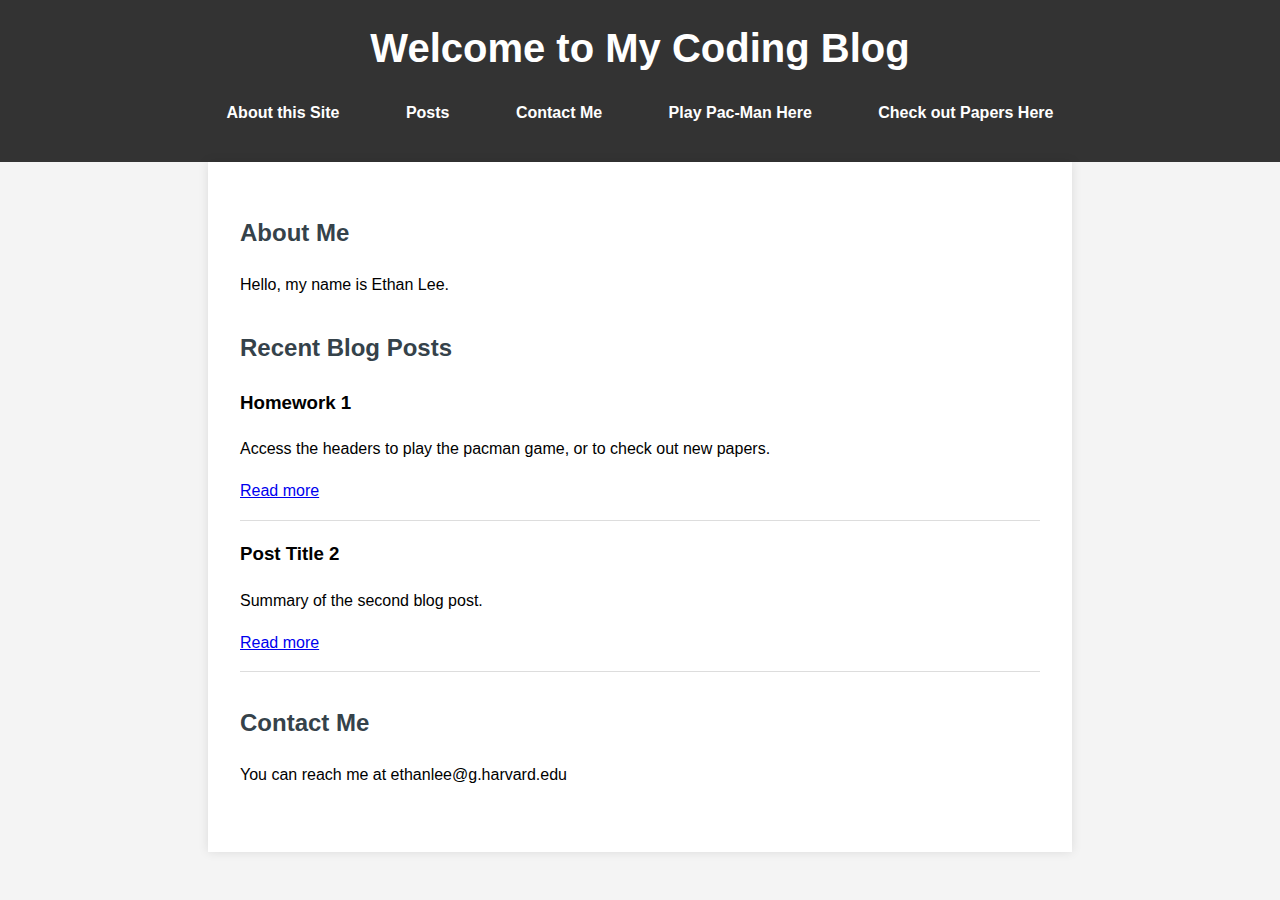
<file: index.html>
<!DOCTYPE html>
<html lang="en">
<head>
    <meta charset="UTF-8">
    <meta name="viewport" content="width=device-width, initial-scale=1.0">
    <title>Coding Blog</title>
    <link rel="stylesheet" href="styles/main.css">
</head>
<body>
    <header>
        <h1>Welcome to My Coding Blog</h1>
        <nav>
            <ul>
                <li><a href="#about">About this Site</a></li>
                <li><a href="#posts">Posts</a></li>
                <li><a href="#contact">Contact Me</a></li>
                <li><a href="pacman.html">Play Pac-Man Here</a></li>
                <li><a href="papers.html">Check out Papers Here</a></li>
            </ul>
        </nav>
    </header>
    <main>
        <section id="about">
            <h2>About Me</h2>
            <p>Hello, my name is Ethan Lee.</p>
        </section>
        <section id="posts">
            <h2>Recent Blog Posts</h2>
            <article>
                <h3>Homework 1</h3>
                <p>Access the headers to play the pacman game, or to check out new papers.</p>
                <a href="#">Read more</a>
            </article>
            <article>
                <h3>Post Title 2</h3>
                <p>Summary of the second blog post.</p>
                <a href="#">Read more</a>
            </article>
        </section>
        <section id="contact">
            <h2>Contact Me</h2>
            <p>You can reach me at ethanlee@g.harvard.edu</p>
        </section>
    </main>
    <script src="scripts/main.js"></script>
</body>
</html>
</file>
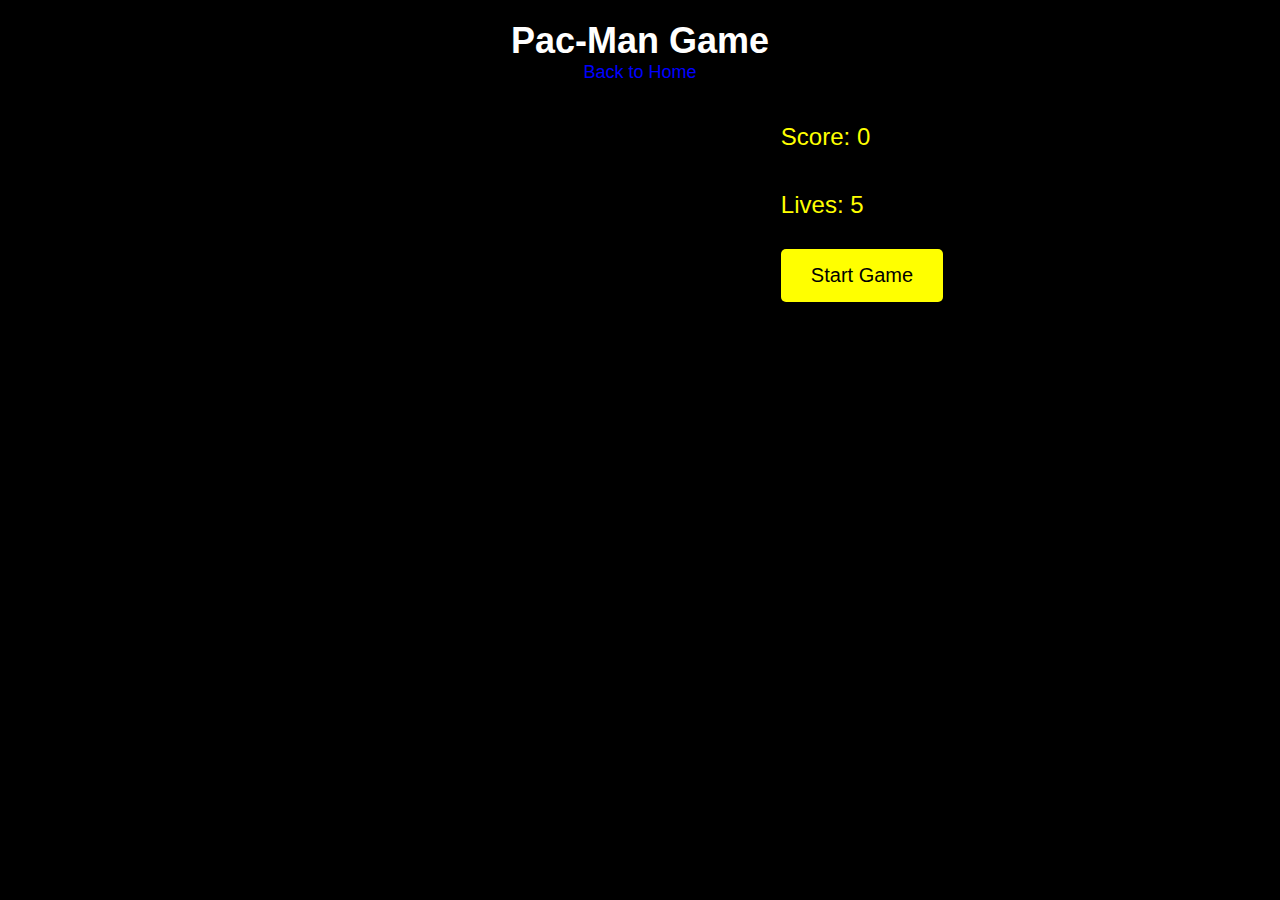
<file: pacman.html>
<!DOCTYPE html>
<html lang="en">
<head>
    <meta charset="UTF-8">
    <meta name="viewport" content="width=device-width, initial-scale=1.0">
    <title>Pac-Man Game</title>
    <link rel="stylesheet" href="styles/pacman.css">
</head>
<body>
    <header>
        <h1>Pac-Man Game</h1>
        <nav>
            <a href="index.html">Back to Home</a>
        </nav>
    </header>
    
    <div class="game-container">
        <!-- Left Section: Game Canvas -->
        <div class="game-left">
            <canvas id="gameCanvas" width="400" height="400"></canvas>
        </div>
        
        <!-- Right Section: Score, Lives, and Start Button -->
        <div class="game-right">
            <div class="score">Score: <span id="score">0</span></div>
            <div class="lives">Lives: <span id="lives">5</span></div>
            <button id="startButton">Start Game</button>
        </div>
    </div>

    <script src="scripts/pacman.js"></script>
</body>
</html>
</file>
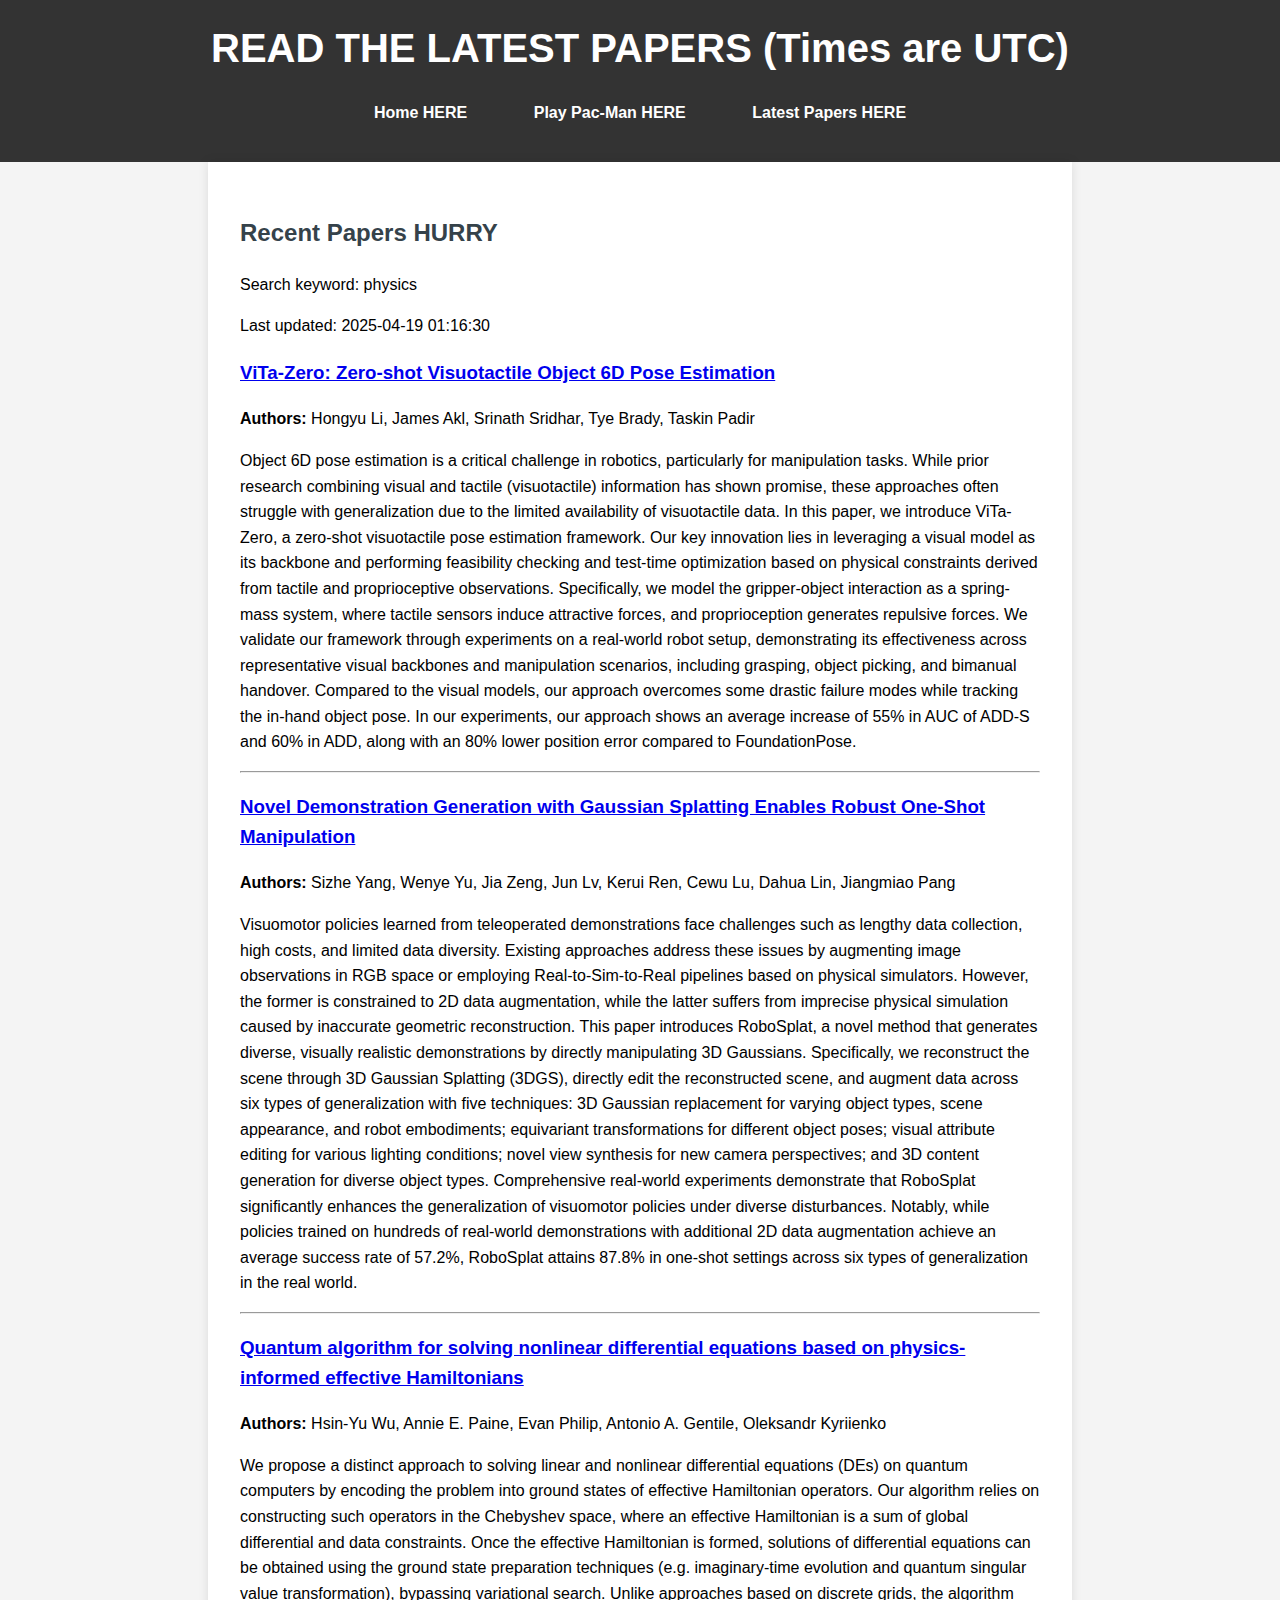
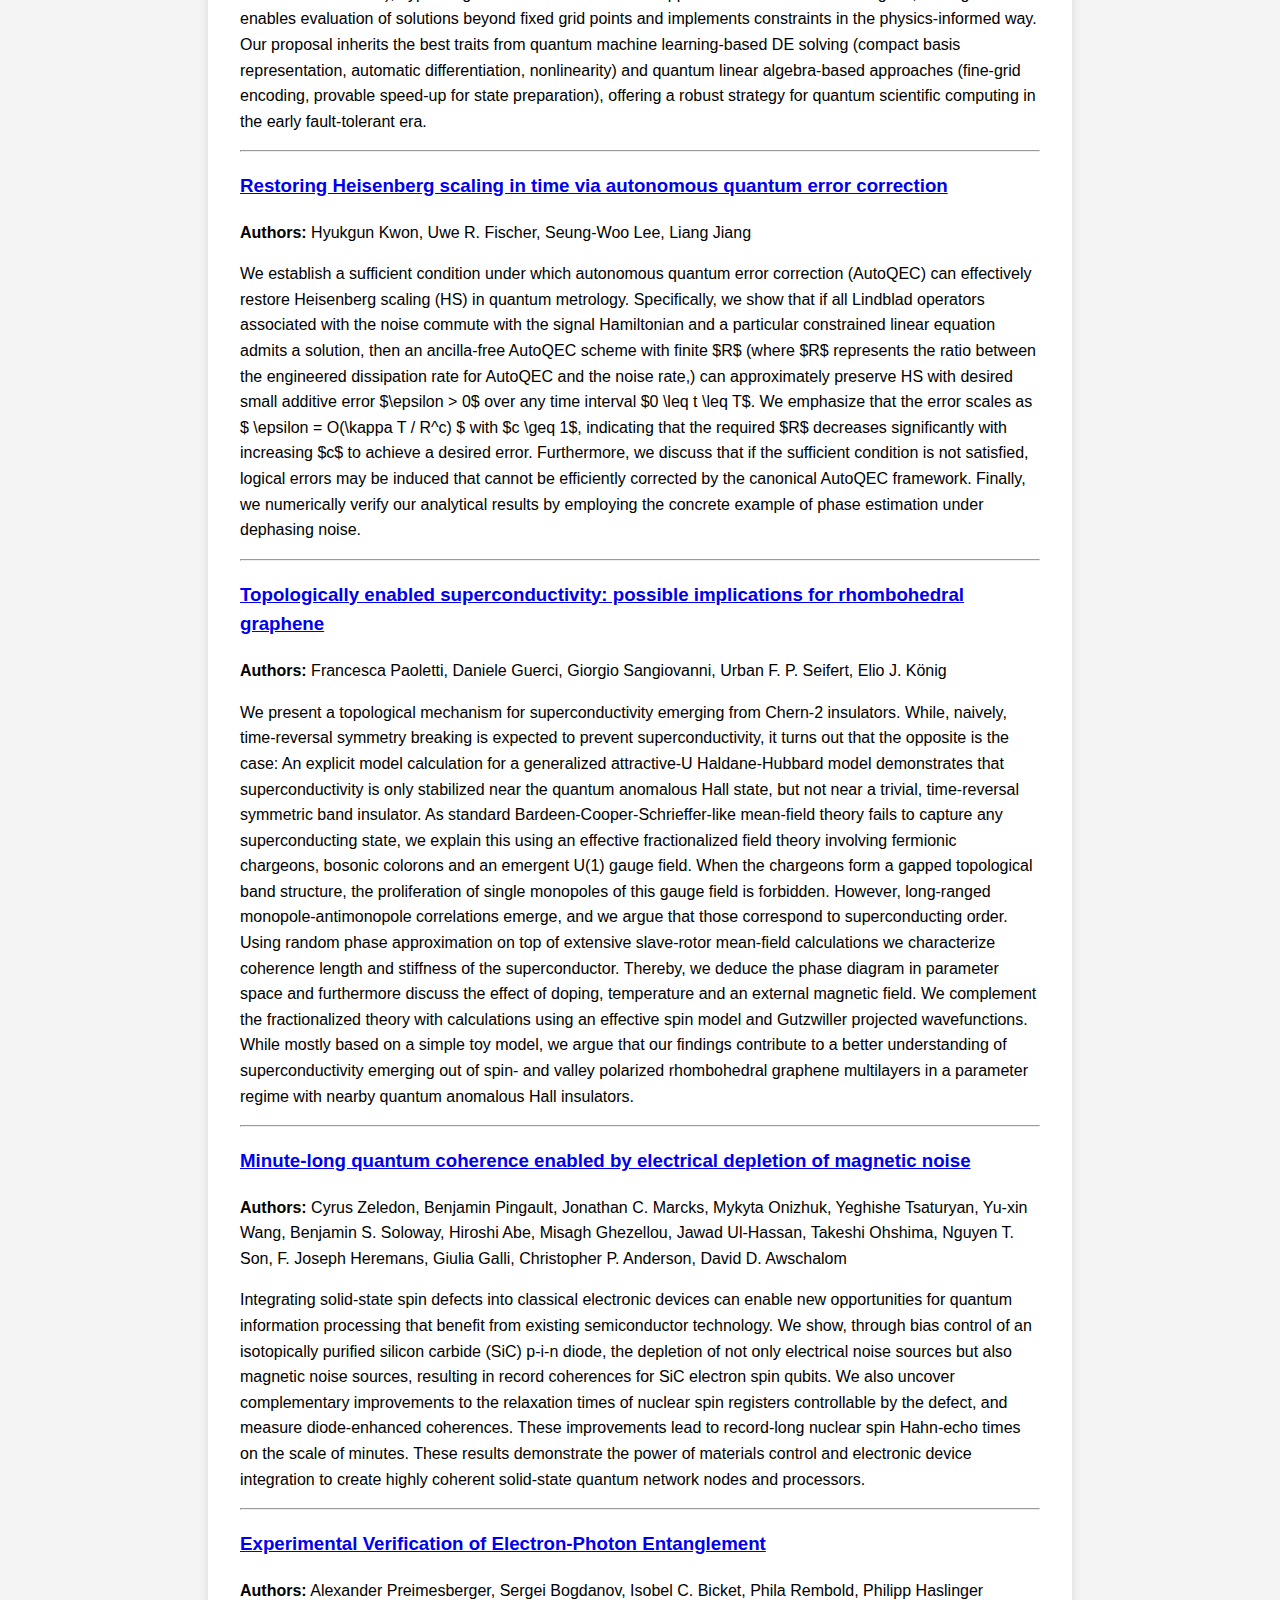
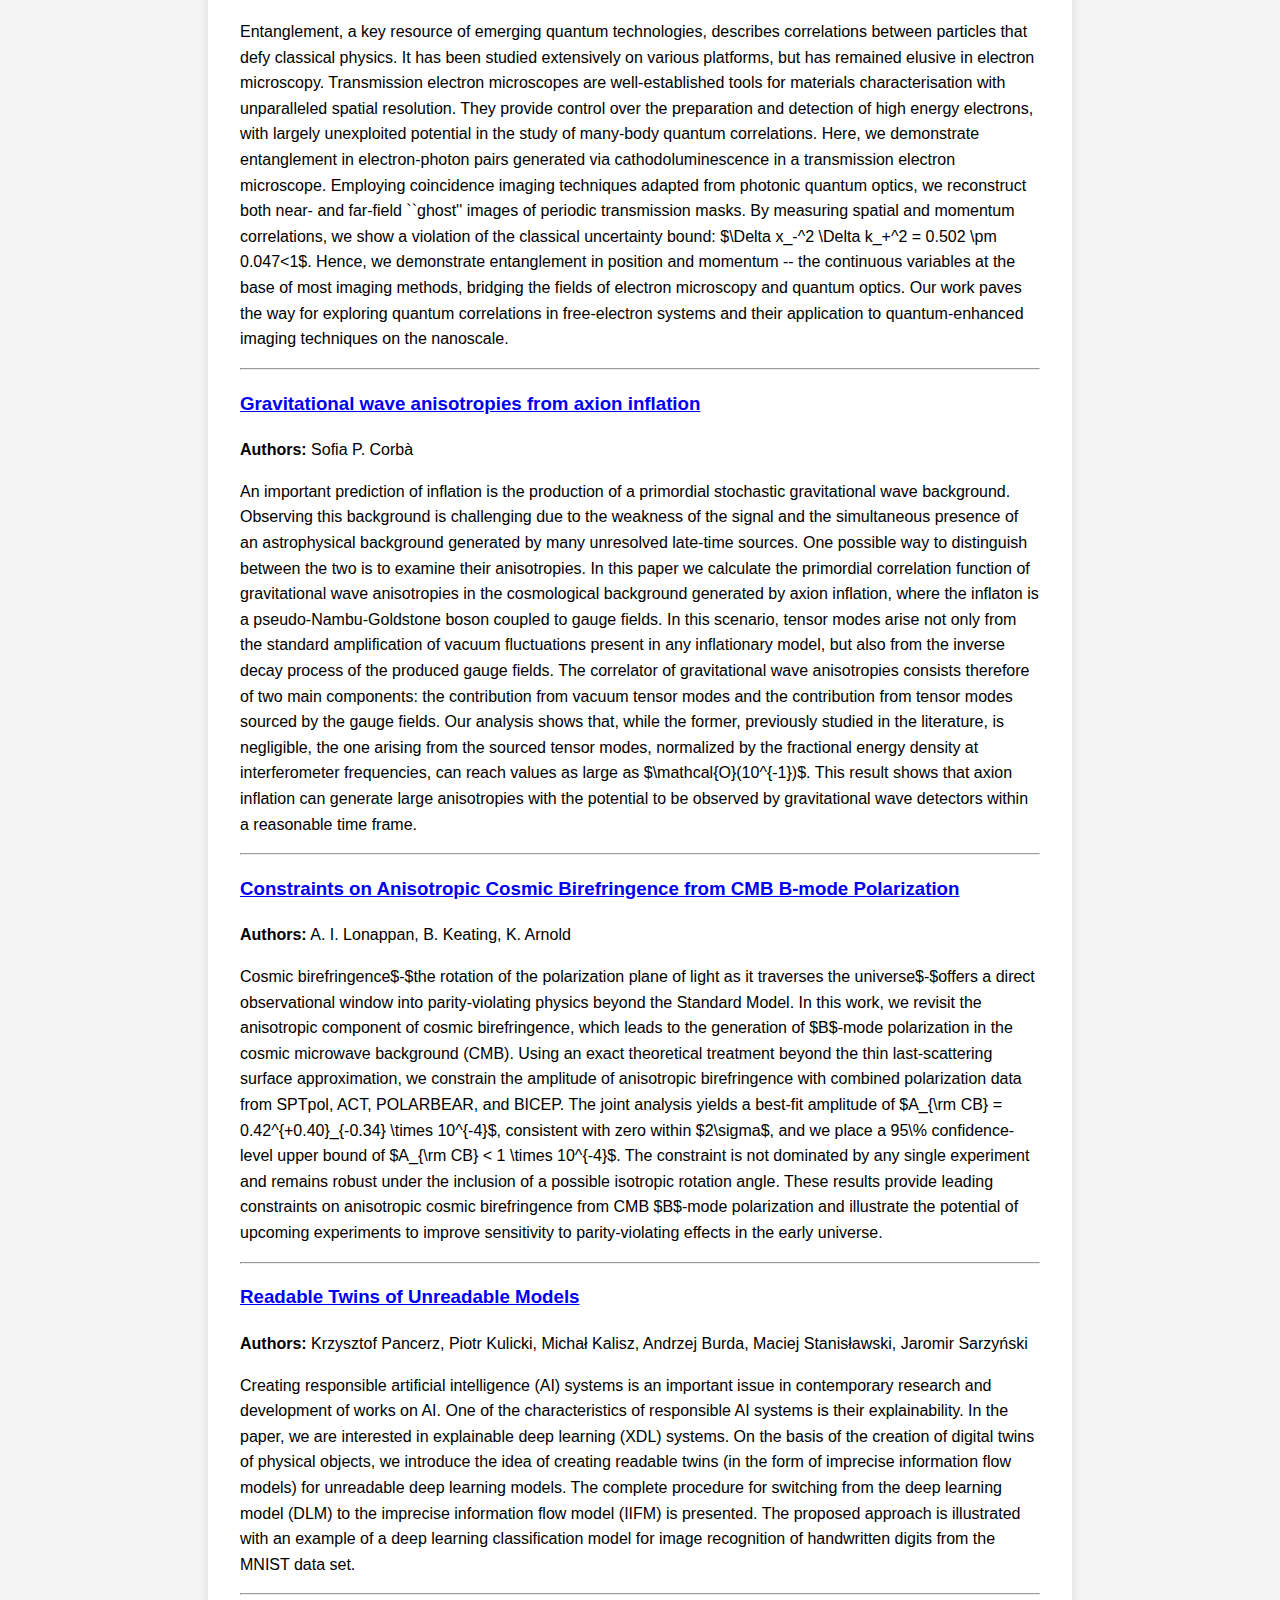
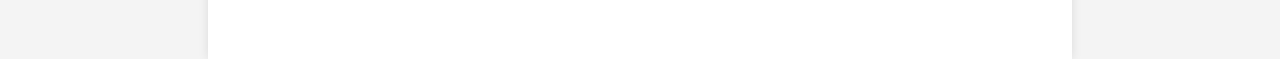
<file: papers.html>
<!DOCTYPE html>
<html lang="en">
<head>
    <meta charset="UTF-8">
    <title>Latest Papers from arXiv!!!!</title>
    <link rel="stylesheet" href="styles/main.css">
</head>
<body>
    <header>
        <h1>READ THE LATEST PAPERS (Times are UTC)</h1>
        <nav>
            <ul>
                <li><a href="index.html">Home HERE</a></li>
                <li><a href="pacman.html">Play Pac-Man HERE</a></li>
                <li><a href="papers.html">Latest Papers HERE</a></li>
            </ul>
        </nav>
    </header>
    <main>
        <section id="papers">
            <h2>Recent Papers HURRY</h2>
            <p>Search keyword: physics</p>
            <p>Last updated: 2025-04-19 01:16:30</p>
            <div id="paper-list">
                <!-- Papers will be dynamically inserted here -->

        <div class="paper">
            <h3><a href="http://arxiv.org/pdf/2504.13179v1" target="_blank">ViTa-Zero: Zero-shot Visuotactile Object 6D Pose Estimation</a></h3>
            <p><strong>Authors:</strong> Hongyu Li, James Akl, Srinath Sridhar, Tye Brady, Taskin Padir</p>
            <p>Object 6D pose estimation is a critical challenge in robotics, particularly for manipulation tasks. While prior research combining visual and tactile (visuotactile) information has shown promise, these approaches often struggle with generalization due to the limited availability of visuotactile data. In this paper, we introduce ViTa-Zero, a zero-shot visuotactile pose estimation framework. Our key innovation lies in leveraging a visual model as its backbone and performing feasibility checking and test-time optimization based on physical constraints derived from tactile and proprioceptive observations. Specifically, we model the gripper-object interaction as a spring-mass system, where tactile sensors induce attractive forces, and proprioception generates repulsive forces. We validate our framework through experiments on a real-world robot setup, demonstrating its effectiveness across representative visual backbones and manipulation scenarios, including grasping, object picking, and bimanual handover. Compared to the visual models, our approach overcomes some drastic failure modes while tracking the in-hand object pose. In our experiments, our approach shows an average increase of 55% in AUC of ADD-S and 60% in ADD, along with an 80% lower position error compared to FoundationPose.</p>
        </div>
        <hr>
        
        <div class="paper">
            <h3><a href="http://arxiv.org/pdf/2504.13175v1" target="_blank">Novel Demonstration Generation with Gaussian Splatting Enables Robust   One-Shot Manipulation</a></h3>
            <p><strong>Authors:</strong> Sizhe Yang, Wenye Yu, Jia Zeng, Jun Lv, Kerui Ren, Cewu Lu, Dahua Lin, Jiangmiao Pang</p>
            <p>Visuomotor policies learned from teleoperated demonstrations face challenges such as lengthy data collection, high costs, and limited data diversity. Existing approaches address these issues by augmenting image observations in RGB space or employing Real-to-Sim-to-Real pipelines based on physical simulators. However, the former is constrained to 2D data augmentation, while the latter suffers from imprecise physical simulation caused by inaccurate geometric reconstruction. This paper introduces RoboSplat, a novel method that generates diverse, visually realistic demonstrations by directly manipulating 3D Gaussians. Specifically, we reconstruct the scene through 3D Gaussian Splatting (3DGS), directly edit the reconstructed scene, and augment data across six types of generalization with five techniques: 3D Gaussian replacement for varying object types, scene appearance, and robot embodiments; equivariant transformations for different object poses; visual attribute editing for various lighting conditions; novel view synthesis for new camera perspectives; and 3D content generation for diverse object types. Comprehensive real-world experiments demonstrate that RoboSplat significantly enhances the generalization of visuomotor policies under diverse disturbances. Notably, while policies trained on hundreds of real-world demonstrations with additional 2D data augmentation achieve an average success rate of 57.2%, RoboSplat attains 87.8% in one-shot settings across six types of generalization in the real world.</p>
        </div>
        <hr>
        
        <div class="paper">
            <h3><a href="http://arxiv.org/pdf/2504.13174v1" target="_blank">Quantum algorithm for solving nonlinear differential equations based on   physics-informed effective Hamiltonians</a></h3>
            <p><strong>Authors:</strong> Hsin-Yu Wu, Annie E. Paine, Evan Philip, Antonio A. Gentile, Oleksandr Kyriienko</p>
            <p>We propose a distinct approach to solving linear and nonlinear differential equations (DEs) on quantum computers by encoding the problem into ground states of effective Hamiltonian operators. Our algorithm relies on constructing such operators in the Chebyshev space, where an effective Hamiltonian is a sum of global differential and data constraints. Once the effective Hamiltonian is formed, solutions of differential equations can be obtained using the ground state preparation techniques (e.g. imaginary-time evolution and quantum singular value transformation), bypassing variational search. Unlike approaches based on discrete grids, the algorithm enables evaluation of solutions beyond fixed grid points and implements constraints in the physics-informed way. Our proposal inherits the best traits from quantum machine learning-based DE solving (compact basis representation, automatic differentiation, nonlinearity) and quantum linear algebra-based approaches (fine-grid encoding, provable speed-up for state preparation), offering a robust strategy for quantum scientific computing in the early fault-tolerant era.</p>
        </div>
        <hr>
        
        <div class="paper">
            <h3><a href="http://arxiv.org/pdf/2504.13168v1" target="_blank">Restoring Heisenberg scaling in time via autonomous quantum error   correction</a></h3>
            <p><strong>Authors:</strong> Hyukgun Kwon, Uwe R. Fischer, Seung-Woo Lee, Liang Jiang</p>
            <p>We establish a sufficient condition under which autonomous quantum error correction (AutoQEC) can effectively restore Heisenberg scaling (HS) in quantum metrology. Specifically, we show that if all Lindblad operators associated with the noise commute with the signal Hamiltonian and a particular constrained linear equation admits a solution, then an ancilla-free AutoQEC scheme with finite $R$ (where $R$ represents the ratio between the engineered dissipation rate for AutoQEC and the noise rate,) can approximately preserve HS with desired small additive error $\epsilon > 0$ over any time interval $0 \leq t \leq T$. We emphasize that the error scales as $ \epsilon = O(\kappa T / R^c) $ with $c \geq 1$, indicating that the required $R$ decreases significantly with increasing $c$ to achieve a desired error. Furthermore, we discuss that if the sufficient condition is not satisfied, logical errors may be induced that cannot be efficiently corrected by the canonical AutoQEC framework. Finally, we numerically verify our analytical results by employing the concrete example of phase estimation under dephasing noise.</p>
        </div>
        <hr>
        
        <div class="paper">
            <h3><a href="http://arxiv.org/pdf/2504.13166v1" target="_blank">Topologically enabled superconductivity: possible implications for   rhombohedral graphene</a></h3>
            <p><strong>Authors:</strong> Francesca Paoletti, Daniele Guerci, Giorgio Sangiovanni, Urban F. P. Seifert, Elio J. König</p>
            <p>We present a topological mechanism for superconductivity emerging from Chern-2 insulators. While, naively, time-reversal symmetry breaking is expected to prevent superconductivity, it turns out that the opposite is the case: An explicit model calculation for a generalized attractive-U Haldane-Hubbard model demonstrates that superconductivity is only stabilized near the quantum anomalous Hall state, but not near a trivial, time-reversal symmetric band insulator. As standard Bardeen-Cooper-Schrieffer-like mean-field theory fails to capture any superconducting state, we explain this using an effective fractionalized field theory involving fermionic chargeons, bosonic colorons and an emergent U(1) gauge field. When the chargeons form a gapped topological band structure, the proliferation of single monopoles of this gauge field is forbidden. However, long-ranged monopole-antimonopole correlations emerge, and we argue that those correspond to superconducting order. Using random phase approximation on top of extensive slave-rotor mean-field calculations we characterize coherence length and stiffness of the superconductor. Thereby, we deduce the phase diagram in parameter space and furthermore discuss the effect of doping, temperature and an external magnetic field. We complement the fractionalized theory with calculations using an effective spin model and Gutzwiller projected wavefunctions. While mostly based on a simple toy model, we argue that our findings contribute to a better understanding of superconductivity emerging out of spin- and valley polarized rhombohedral graphene multilayers in a parameter regime with nearby quantum anomalous Hall insulators.</p>
        </div>
        <hr>
        
        <div class="paper">
            <h3><a href="http://arxiv.org/pdf/2504.13164v1" target="_blank">Minute-long quantum coherence enabled by electrical depletion of   magnetic noise</a></h3>
            <p><strong>Authors:</strong> Cyrus Zeledon, Benjamin Pingault, Jonathan C. Marcks, Mykyta Onizhuk, Yeghishe Tsaturyan, Yu-xin Wang, Benjamin S. Soloway, Hiroshi Abe, Misagh Ghezellou, Jawad Ul-Hassan, Takeshi Ohshima, Nguyen T. Son, F. Joseph Heremans, Giulia Galli, Christopher P. Anderson, David D. Awschalom</p>
            <p>Integrating solid-state spin defects into classical electronic devices can enable new opportunities for quantum information processing that benefit from existing semiconductor technology. We show, through bias control of an isotopically purified silicon carbide (SiC) p-i-n diode, the depletion of not only electrical noise sources but also magnetic noise sources, resulting in record coherences for SiC electron spin qubits. We also uncover complementary improvements to the relaxation times of nuclear spin registers controllable by the defect, and measure diode-enhanced coherences. These improvements lead to record-long nuclear spin Hahn-echo times on the scale of minutes. These results demonstrate the power of materials control and electronic device integration to create highly coherent solid-state quantum network nodes and processors.</p>
        </div>
        <hr>
        
        <div class="paper">
            <h3><a href="http://arxiv.org/pdf/2504.13163v1" target="_blank">Experimental Verification of Electron-Photon Entanglement</a></h3>
            <p><strong>Authors:</strong> Alexander Preimesberger, Sergei Bogdanov, Isobel C. Bicket, Phila Rembold, Philipp Haslinger</p>
            <p>Entanglement, a key resource of emerging quantum technologies, describes correlations between particles that defy classical physics. It has been studied extensively on various platforms, but has remained elusive in electron microscopy. Transmission electron microscopes are well-established tools for materials characterisation with unparalleled spatial resolution. They provide control over the preparation and detection of high energy electrons, with largely unexploited potential in the study of many-body quantum correlations. Here, we demonstrate entanglement in electron-photon pairs generated via cathodoluminescence in a transmission electron microscope. Employing coincidence imaging techniques adapted from photonic quantum optics, we reconstruct both near- and far-field ``ghost'' images of periodic transmission masks. By measuring spatial and momentum correlations, we show a violation of the classical uncertainty bound: $\Delta x_-^2 \Delta k_+^2 = 0.502 \pm 0.047<1$. Hence, we demonstrate entanglement in position and momentum -- the continuous variables at the base of most imaging methods, bridging the fields of electron microscopy and quantum optics. Our work paves the way for exploring quantum correlations in free-electron systems and their application to quantum-enhanced imaging techniques on the nanoscale.</p>
        </div>
        <hr>
        
        <div class="paper">
            <h3><a href="http://arxiv.org/pdf/2504.13156v1" target="_blank">Gravitational wave anisotropies from axion inflation</a></h3>
            <p><strong>Authors:</strong> Sofia P. Corbà</p>
            <p>An important prediction of inflation is the production of a primordial stochastic gravitational wave background. Observing this background is challenging due to the weakness of the signal and the simultaneous presence of an astrophysical background generated by many unresolved late-time sources. One possible way to distinguish between the two is to examine their anisotropies. In this paper we calculate the primordial correlation function of gravitational wave anisotropies in the cosmological background generated by axion inflation, where the inflaton is a pseudo-Nambu-Goldstone boson coupled to gauge fields. In this scenario, tensor modes arise not only from the standard amplification of vacuum fluctuations present in any inflationary model, but also from the inverse decay process of the produced gauge fields. The correlator of gravitational wave anisotropies consists therefore of two main components: the contribution from vacuum tensor modes and the contribution from tensor modes sourced by the gauge fields. Our analysis shows that, while the former, previously studied in the literature, is negligible, the one arising from the sourced tensor modes, normalized by the fractional energy density at interferometer frequencies, can reach values as large as $\mathcal{O}(10^{-1})$. This result shows that axion inflation can generate large anisotropies with the potential to be observed by gravitational wave detectors within a reasonable time frame.</p>
        </div>
        <hr>
        
        <div class="paper">
            <h3><a href="http://arxiv.org/pdf/2504.13154v1" target="_blank">Constraints on Anisotropic Cosmic Birefringence from CMB B-mode   Polarization</a></h3>
            <p><strong>Authors:</strong> A. I. Lonappan, B. Keating, K. Arnold</p>
            <p>Cosmic birefringence$-$the rotation of the polarization plane of light as it traverses the universe$-$offers a direct observational window into parity-violating physics beyond the Standard Model. In this work, we revisit the anisotropic component of cosmic birefringence, which leads to the generation of $B$-mode polarization in the cosmic microwave background (CMB). Using an exact theoretical treatment beyond the thin last-scattering surface approximation, we constrain the amplitude of anisotropic birefringence with combined polarization data from SPTpol, ACT, POLARBEAR, and BICEP. The joint analysis yields a best-fit amplitude of $A_{\rm CB} = 0.42^{+0.40}_{-0.34} \times 10^{-4}$, consistent with zero within $2\sigma$, and we place a 95\% confidence-level upper bound of $A_{\rm CB} < 1 \times 10^{-4}$. The constraint is not dominated by any single experiment and remains robust under the inclusion of a possible isotropic rotation angle. These results provide leading constraints on anisotropic cosmic birefringence from CMB $B$-mode polarization and illustrate the potential of upcoming experiments to improve sensitivity to parity-violating effects in the early universe.</p>
        </div>
        <hr>
        
        <div class="paper">
            <h3><a href="http://arxiv.org/pdf/2504.13150v1" target="_blank">Readable Twins of Unreadable Models</a></h3>
            <p><strong>Authors:</strong> Krzysztof Pancerz, Piotr Kulicki, Michał Kalisz, Andrzej Burda, Maciej Stanisławski, Jaromir Sarzyński</p>
            <p>Creating responsible artificial intelligence (AI) systems is an important issue in contemporary research and development of works on AI. One of the characteristics of responsible AI systems is their explainability. In the paper, we are interested in explainable deep learning (XDL) systems. On the basis of the creation of digital twins of physical objects, we introduce the idea of creating readable twins (in the form of imprecise information flow models) for unreadable deep learning models. The complete procedure for switching from the deep learning model (DLM) to the imprecise information flow model (IIFM) is presented. The proposed approach is illustrated with an example of a deep learning classification model for image recognition of handwritten digits from the MNIST data set.</p>
        </div>
        <hr>
        
<!-- END PAPERS -->
            </div>
        </section>
    </main>
</body>
</html>
</file>
<file: styles/main.css>
body {
    font-family: Arial, sans-serif;
    margin: 0;
    padding: 0;
    line-height: 1.6;
    background-color: #f4f4f4;
}

header {
    background-color: #333;
    color: white;
    padding: 1rem;
    text-align: center;
}

header h1 {
    margin: 0;
    font-size: 2.5em;
}

nav {
    margin: 20px 0;
}

nav ul {
    list-style: none;
    padding: 0;
}

nav ul li {
    display: inline;
    margin: 0 1rem;
}

nav a {
    color: white;
    text-decoration: none;
    margin: 0 15px;
    font-weight: bold;
}

nav a:hover {
    text-decoration: underline;
}

main {
    max-width: 800px;
    margin: 0 auto;
    padding: 2rem;
    background: #ffffff;
    box-shadow: 0 0 10px rgba(0, 0, 0, 0.1);
}

section {
    margin-bottom: 2rem;
}

article {
    border-bottom: 1px solid #ddd;
    padding-bottom: 1rem;
    margin-bottom: 1rem;
}

footer {
    background-color: #333;
    color: white;
    text-align: center;
    padding: 1rem;
    position: fixed;
    bottom: 0;
    width: 100%;
}

h2 {
    color: #35424a;
}

p {
    line-height: 1.6;
}
</file>
<file: styles/pacman.css>
/* General Styles */
body {
    display: flex;
    flex-direction: column;
    align-items: center;
    background-color: #000;
    color: white;
    font-family: Arial, sans-serif;
    margin: 0;
    padding: 20px;
}

/* Header Styles */
header {
    text-align: center;
    margin-bottom: 30px;
}

header h1 {
    margin: 0;
    font-size: 36px;
}

header nav a {
    color: #00f;
    text-decoration: none;
    font-size: 18px;
}

header nav a:hover {
    text-decoration: underline;
}

/* Game Container */
.game-container {
    display: flex;
    justify-content: center;
    align-items: flex-start;
    gap: 40px; /* Increased gap for better spacing */
    flex-wrap: wrap; /* Allows wrapping on smaller screens */
}

/* Left Section: Canvas */
.game-left {
    /* No additional styles needed */
}

/* Right Section: Score, Lives, and Start Button */
.game-right {
    display: flex;
    flex-direction: column;
    align-items: flex-start;
    gap: 20px;
}

/* Score and Lives */
.score, .lives {
    font-size: 24px;
    color: yellow;
    margin: 10px 0;
}

/* Canvas */
#gameCanvas {
    background-color: #000;
    border: 2px solid black;
    margin: 20px 0;
}

/* Start Button */
button {
    padding: 10px 20px;
    font-size: 18px;
    background-color: yellow;
    border: none;
    border-radius: 5px;
    cursor: pointer;
}

button:hover {
    background-color: #ffed4a;
}

#startButton {
    padding: 15px 30px;
    font-size: 20px;
}
</file>
